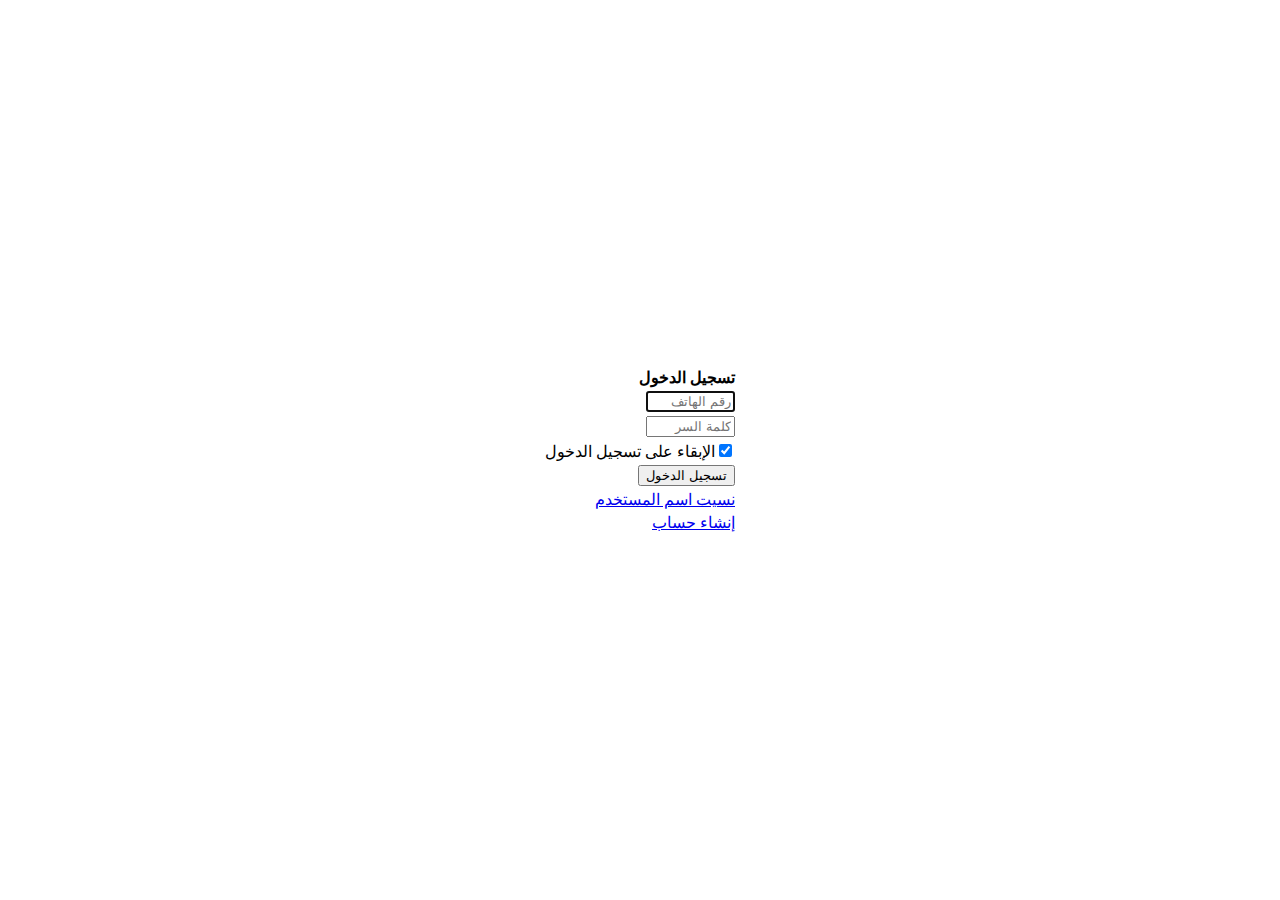
<file: www/index.html>
<!DOCTYPE html>
<html>

<head>
    <meta http-equiv="Content-Type" content="text/html; charset=utf-8" />
    <meta name="viewport" content="width=device-width, initial-scale=1, minimum-scale=1, maximum-scale=1" />
    <title>Code Route 1 </title>
    <style>
        html,
        body {
            width: 100%;
            height: 100%;

            margin: 0;
            padding: 0;
        }

        .flexbox-parent {
            width: 100%;
            height: 100%;

            display: flex;
            flex-direction: column;

            justify-content: flex-start;
            /* align items in Main Axis */
            align-items: stretch;
            /* align items in Cross Axis */
            align-content: stretch;
            /* Extra space in Cross Axis */
        }

        .main {
            display: flex;
            flex-direction: column;

            justify-content: center;
            align-items: center;
            /* Extra space in Cross Axis */
            flex: 1;
        }
    </style>
    <script type="text/javascript" src="scripts/jquery.js"></script>

</head>

<body>
    <div class="flexbox-parent">

        <div class="main" dir="rtl">
            <form id="f" method="GET">
                <table>
                    <tr>
                        <td>
                            <strong>تسجيل الدخول</strong>
                        </td>
                    </tr>

                    <tr>
                        <td><input type="text" id="username" size="8" autofocus autocomplete="on"
                                placeholder="رقم الهاتف"></td>
                    </tr>

                    <tr>
                        <td><input type="password" id="password" size="8" autocomplete="on" placeholder="كلمة السر">
                        </td>
                    </tr>

                    <tr>
                        <td><input type="checkbox" id="rm" value="" checked>الإبقاء على تسجيل الدخول</td>
                    </tr>

                    <tr>
                        <td><input type="button" id="button" value="تسجيل الدخول" onclick="l()"></td>
                    </tr>

                    <tr>
                        <td><a href="tel:+13174562564">نسيت اسم المستخدم</a></td>
                    </tr>
                    <tr>
                        <td><a href="tel:+13174562564">إنشاء حساب</a></td>
                    </tr>
                </table>


            </form>
        </div>

    </div>
    <script>
        nb = 0;


        if (typeof (Storage) !== "undefined") {

            if (localStorage.pNumber != '') {
                $('#username').val(localStorage.pNumber);
                $('#password').val(localStorage.pwd);
            }
            // Code for localStorage/sessionStorage.
        } else {
            // Sorry! No Web Storage support..
            $("#rm").hide();
        }

        function l() {
            if (nb < 3) {
                $.ajax
                    ({
                        type: "GET",
                        url: "http://51.178.25.226:8008/access",
                        headers: {
                            "Authorization": "Basic " + btoa($("#username").val() + ":" + $("#password").val())
                        }
                    })
                    .done(function () {
                        //alert('Authenticated!');
                        if (typeof (Storage) !== "undefined") {
                            if ($('#rm').is(':checked')) {
                                // save username and password
                                localStorage.pNumber = $('#username').val();
                                localStorage.pwd = $('#password').val();
                                //localStorage.checkBoxValidation = $('#rememberMe').val();
                            } else {
                                localStorage.removeItem("pNumber");
                                localStorage.removeItem("pwd");
                                //localStorage.checkBoxValidation = '';
                            }
                        }
                        window.location = "menu.html";
                    })
                    .fail(function () {

                        $("#password").val("");
                        $("#username").val("");
                        $("#username").focus();
                        if (typeof (Storage) !== "undefined") {
                            localStorage.removeItem("pNumber");
                            localStorage.removeItem("pwd");
                        }

                        nb++;
                    });
            } else {
                $("#button").attr("disabled", true);
                $("#username").attr("disabled", true);
                $("#password").attr("disabled", true);
            }

        }

    </script>

</body>

</html>
</file>
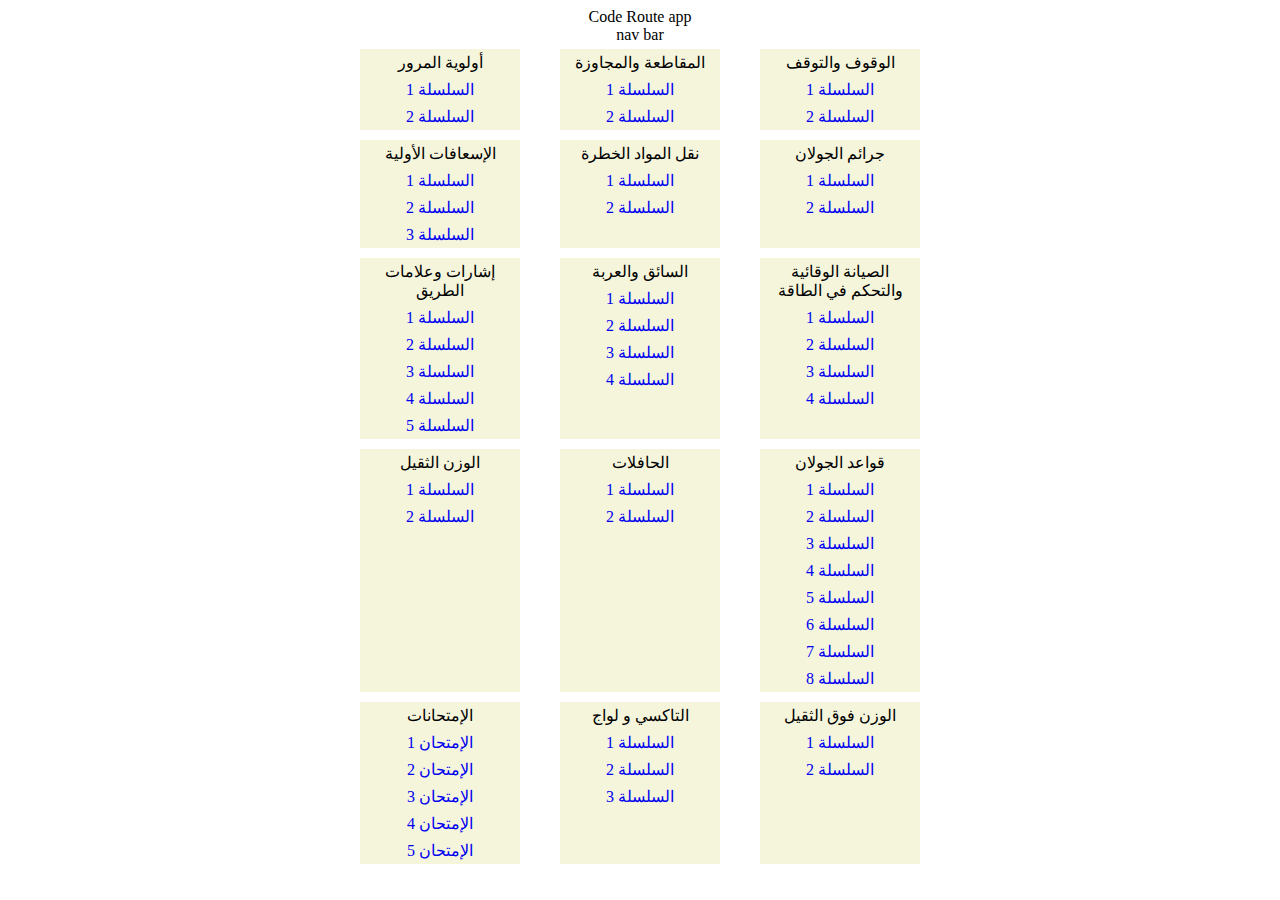
<file: www/menu.html>
<!DOCTYPE HTML>
<html lang="en">

<head>
    <meta http-equiv="Content-Type" content="text/html; charset=utf-8" />
    <meta name="viewport" content="width=device-width, initial-scale=1, minimum-scale=1, maximum-scale=1" />
    <title>Code Route 1 </title>
    <style>
        * {
            text-align: center;
        }

        a {
            padding: 4px 0;
        }

        a:link,
        a:visited {
            /*background-color: #f44336;*/
            /*color: blue;*/
            /*padding: 14px 25px;*/
            text-align: center;
            text-decoration: none;
            display: inline-block;
        }

        /*a:hover,
        a:active {
            background-color: red;
        }*/

        p {
            margin: 4px 0;
        }

        #content {
            display: flex;
            flex-direction: row-reverse;
            flex-wrap: wrap;
            justify-content: space-around;
            align-items: stretch;
            max-width: 600px;
            margin: 0 auto;
        }

        .category,
        .exam {
            display: flex;
            width: 150px;
            flex-direction: column;
            /*justify-content: space-between;*/
            align-items: center;
            background-color: beige;
            margin: 5px;
            padding: 0 5px;

        }
    </style>
</head>

<body>
    <div id="descreption">
        Code Route app
    </div>
    <div id="navbar">nav bar</div>
    <div id="content">

        <div class="category">
            <p>الوقوف والتوقف</p>
            <a href="qcm.html?th=3&s=1">السلسلة 1</a>
            <a href="qcm.html?th=3&s=2">السلسلة 2</a>
        </div>
        <div class="category">
            <p>المقاطعة والمجاوزة</p>
            <a href="qcm.html?th=4&s=1">السلسلة 1</a>
            <a href="qcm.html?th=4&s=2">السلسلة 2</a>
        </div>
        <div class="category">
            <p>أولوية المرور</p>
            <a href="qcm.html?th=5&s=1">السلسلة 1</a>
            <a href="qcm.html?th=5&s=2">السلسلة 2</a>
        </div>
        <div class="category">
            <p>جرائم الجولان</p>
            <a href="qcm.html?th=7&s=1">السلسلة 1</a>
            <a href="qcm.html?th=7&s=2">السلسلة 2</a>
        </div>

        <div class="category">
            <p>نقل المواد الخطرة</p>
            <a href="qcm.html?th=10&s=1">السلسلة 1</a>
            <a href="qcm.html?th=10&s=2">السلسلة 2</a>
        </div>

        <div class="category">
            <p>الإسعافات الأولية</p>
            <a href="qcm.html?th=8&s=1">السلسلة 1</a>
            <a href="qcm.html?th=8&s=2">السلسلة 2</a>
            <a href="qcm.html?th=8&s=3">السلسلة 3</a>
        </div>

        <div class="category">
            <p>الصيانة الوقائية والتحكم في الطاقة</p>
            <a href="qcm.html?th=9&s=1">السلسلة 1</a>
            <a href="qcm.html?th=9&s=2">السلسلة 2</a>
            <a href="qcm.html?th=9&s=3">السلسلة 3</a>
            <a href="qcm.html?th=9&s=4">السلسلة 4</a>
        </div>

        <div class="category">
            <p>السائق والعربة</p>
            <a href="qcm.html?th=2&s=1">السلسلة 1</a>
            <a href="qcm.html?th=2&s=2">السلسلة 2</a>
            <a href="qcm.html?th=2&s=3">السلسلة 3</a>
            <a href="qcm.html?th=2&s=4">السلسلة 4</a>
        </div>

        <div class="category">
            <p>إشارات وعلامات الطريق</p>
            <a href="qcm.html?th=1&s=1">السلسلة 1</a>
            <a href="qcm.html?th=1&s=2">السلسلة 2</a>
            <a href="qcm.html?th=1&s=3">السلسلة 3</a>
            <a href="qcm.html?th=1&s=4">السلسلة 4</a>
            <a href="qcm.html?th=1&s=5">السلسلة 5</a>
        </div>

        <div class="category">
            <p>قواعد الجولان</p>
            <a href="qcm.html?th=6&s=1">السلسلة 1</a>
            <a href="qcm.html?th=6&s=2">السلسلة 2</a>
            <a href="qcm.html?th=6&s=3">السلسلة 3</a>
            <a href="qcm.html?th=6&s=4">السلسلة 4</a>
            <a href="qcm.html?th=6&s=5">السلسلة 5</a>
            <a href="qcm.html?th=6&s=6">السلسلة 6</a>
            <a href="qcm.html?th=6&s=7">السلسلة 7</a>
            <a href="qcm.html?th=6&s=8">السلسلة 8</a>
        </div>

        <div class="category">
            <p>الحافلات</p>
            <a href="qcm.html?th=12&s=1">السلسلة 1</a>
            <a href="qcm.html?th=12&s=2">السلسلة 2</a>
        </div>

        <div class="category">
            <p>الوزن الثقيل</p>
            <a href="qcm.html?th=13&s=1">السلسلة 1</a>
            <a href="qcm.html?th=13&s=2">السلسلة 2</a>
        </div>

        <div class="category">
            <p>الوزن فوق الثقيل</p>
            <a href="qcm.html?th=14&s=1">السلسلة 1</a>
            <a href="qcm.html?th=14&s=2">السلسلة 2</a>
        </div>

        <div class="category">
            <p>التاكسي و لواج</p>
            <a href="qcm.html?th=11&s=1">السلسلة 1</a>
            <a href="qcm.html?th=11&s=2">السلسلة 2</a>
            <a href="qcm.html?th=11&s=3">السلسلة 3</a>
        </div>



        <div class="exam">
            <p>الإمتحانات</p>
            <a href="exam.html?n=1">الإمتحان 1</a>
            <a href="exam.html?n=2">الإمتحان 2</a>
            <a href="exam.html?n=3">الإمتحان 3</a>
            <a href="exam.html?n=4">الإمتحان 4</a>
            <a href="exam.html?n=5">الإمتحان 5</a>
        </div>
    </div>
    <div id="footer"></div>
</body>

</html>
</file>
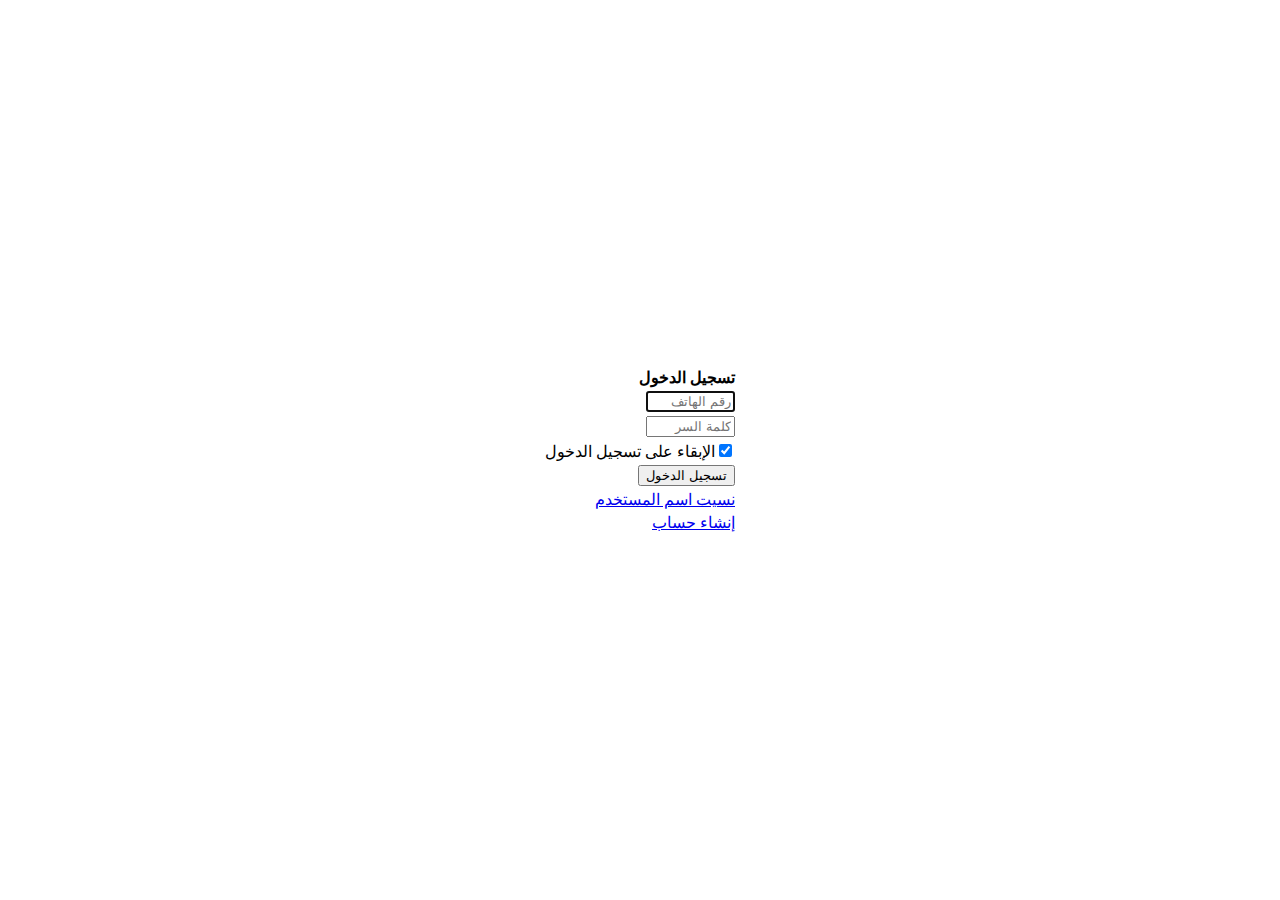
<file: www/qcm.html>
<!DOCTYPE html>
<html lang="en">

<head>
    <meta http-equiv="Content-Type" content="text/html; charset=utf-8" />
    <meta name="viewport" content="width=device-width, initial-scale=1, minimum-scale=1, maximum-scale=1" />
    <title>Code Route 1 </title>
    <link rel="stylesheet" href="css/owl.carousel.min.c.css" />
    <link rel="stylesheet" href="css/owl.theme.default.min.c.css">
    <style>
       
        .question {
            margin: 5px;
            direction: rtl;
            /*text-align: right;*/
        }

        .answer {
            /*margin: 5px;*/
            display: flex;
            flex-direction: column;
            justify-content: flex-start;
            align-items: stretch;
            direction: rtl;
        }

        input {
            /*visibility: hidden;*/
            display: none;
        }

        label {
            cursor: pointer;
            margin: 1px 4px;
            padding: 2px;
            /*
            display: flex;
            flex: 1 100%;
            
            */
        }

        input:checked+label {
            background: yellow;
        }
    </style>
</head>

<body>

    <div class="owl-carousel  owl-theme"></div>


    <script type="text/javascript" src="scripts/jquery.js"></script>
    <script type="text/javascript" src="scripts/plugins.js"></script>
    <script type="text/javascript" src="scripts/custom.js"></script>

</body>

</html>
</file>
